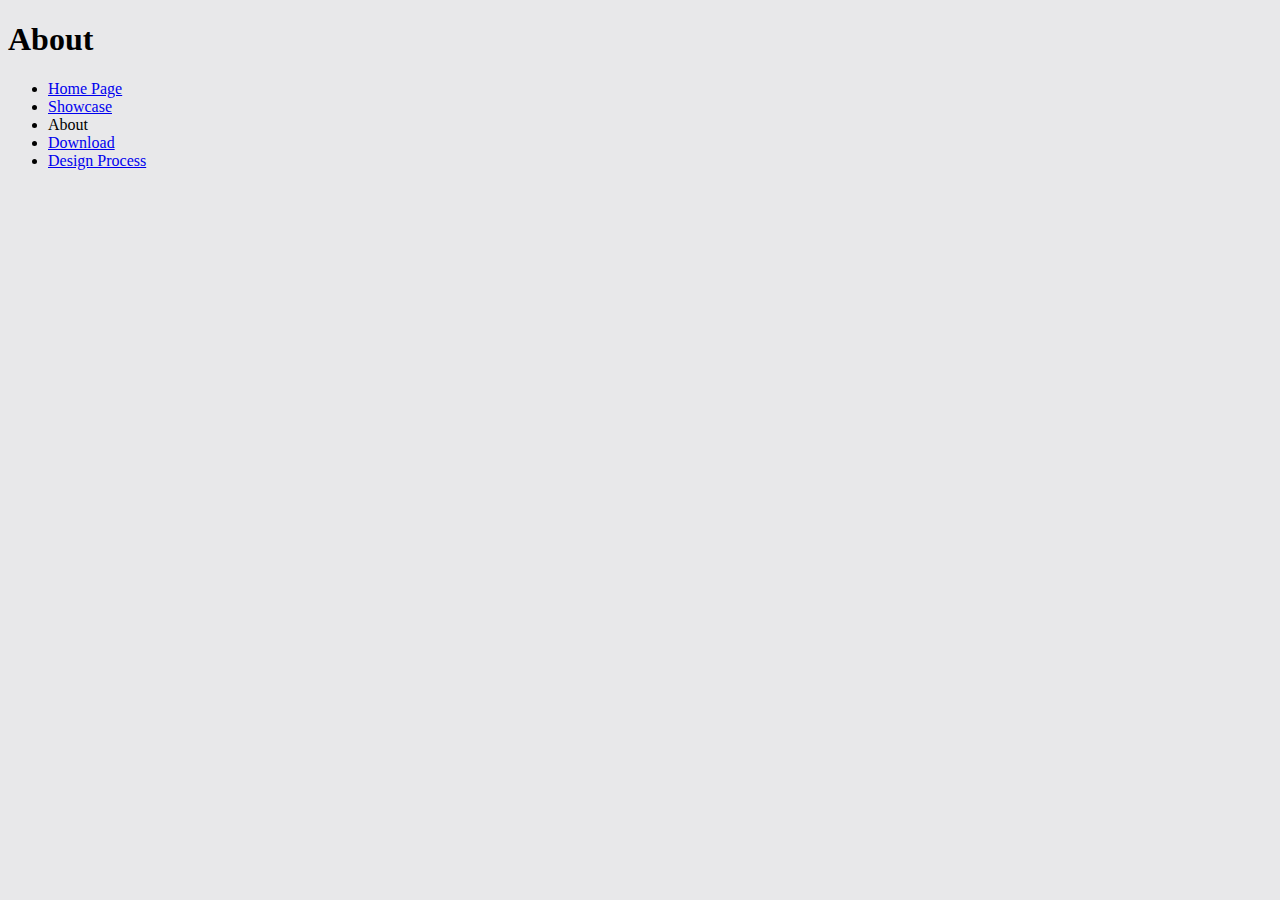
<file: about.html>
<!doctype HTML>
<html>
	<head>
		<title>Dapper Ducks OGPC Entry</title>
		
		<link rel="stylesheet" type="text/css" href="styles/main.css">
	</head>

	<body>
		<h1>About</h1>
	
		<ul>
			<li><a href="index.html">Home Page</a></li>
			<li><a href="showcase.html">Showcase</a></li>
			<li>About</li>
			<li><a href="download.html">Download</a></li>
			<li><a href="designProcess.html">Design Process</a></li>
		</ul>
	</body>
	
	
<html>
</file>
<file: styles/main.css>
body {
	background: #E8E8EA;
}

img {
	max-width: 100%;
	height: auto;
}


.button-download {
	background: #32CC30;
	color: black;
	font-size: 25px;
	text-shadow: 1px 1px #CACACA;
	width: 35%;
}

.on_top {
	position: absolute;
}

.section_head {
	letter-spacing: 10px;
	font-weight: bold;
	font-size: 45px;
}

.sub_head {
	font-weight: bold;
	font-size: 20px;
}

.normal_section {
	font-weight: normal;
	font-size: 15px;
}

.date_entry {
	border-radius: 20px;
	background: #C9C9DA;
	padding: 20px;
}

.title {
	font-size: 45px;
	font-weight: bolder;
	text-shadow: 1px 1px 1px #454545;
}
</file>
